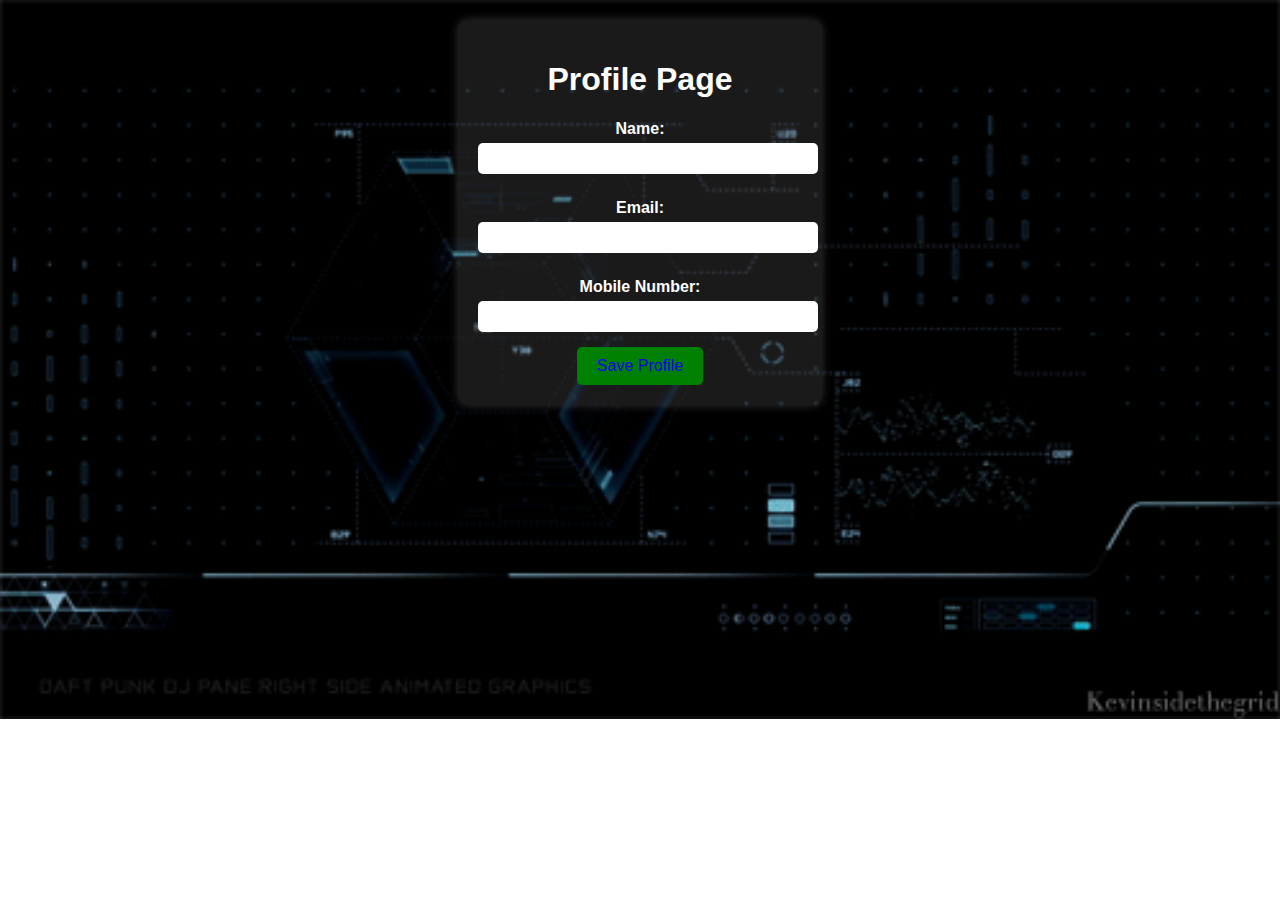
<file: index1.html>
<!DOCTYPE html>
<html lang="en">
<head>
    <meta charset="UTF-8">
    <meta name="viewport" content="width=device-width, initial-scale=1.0">
    <title>Spectrum 11.0 - Profile</title>
    <link rel="stylesheet" href="style1.css">
</head>
<body>
    <div class="div1">
     <div class="container">
        <h1>Profile Page</h1>
        <form id="profileForm">
            <label for="name">Name:</label>
            <input type="text" id="name" name="name" required>
            
            <label for="email">Email:</label>
            <input type="email" id="email" name="email" required>
            
            <label for="mobile">Mobile Number:</label>
            <input type="tel" id="mobile" name="mobile" required>
            
            <button type="submit"><a href="index.html">Save Profile</a</button>
        </form>
        <div id="profileDetails" class="hidden">
            <h2>Your Profile</h2>
            <p><strong>Name:</strong> <span id="displayName"></span></p>
            <p><strong>Email:</strong> <span id="displayEmail"></span></p>
            <p><strong>Mobile:</strong> <span id="displayMobile"></span></p>
        </div>
     </div>
    </div>
    <script src="index1.js"></script>
</body>
</html>
</file>
<file: style1.css>
/* styles.css */
body {
    font-family: Arial, sans-serif;
    text-align: center;
    background-image: url("profile.gif");
    background-repeat: no-repeat;
    background-size: cover;
    color: white;
    margin: 0;
    padding: 20px;
}
.div1{
    size: 100%;
    width: 100%;
    display: flex;
    align-items: center;
    justify-content: center;
}
.container {
    max-width: 400px;
    margin: auto;
    background: rgba(255, 255, 255, 0.1);
    padding: 20px;
    border-radius: 10px;
    box-shadow: 0 0 10px rgba(255, 255, 255, 0.2);
}
button a{
    text-decoration: none;
}
label {
    display: block;
    margin: 10px 0 5px;
    font-weight: bold;
}
input {
    width: 100%;
    padding: 8px;
    margin-bottom: 15px;
    border: none;
    border-radius: 5px;
}
button {
    padding: 10px 20px;
    font-size: 16px;
    cursor: pointer;
    background-color: green;
    color: black;
    border: none;
    border-radius: 5px;
}
button:hover {
    background-color: lightgray;
}
.hidden {
    display: none;
}
</file>
